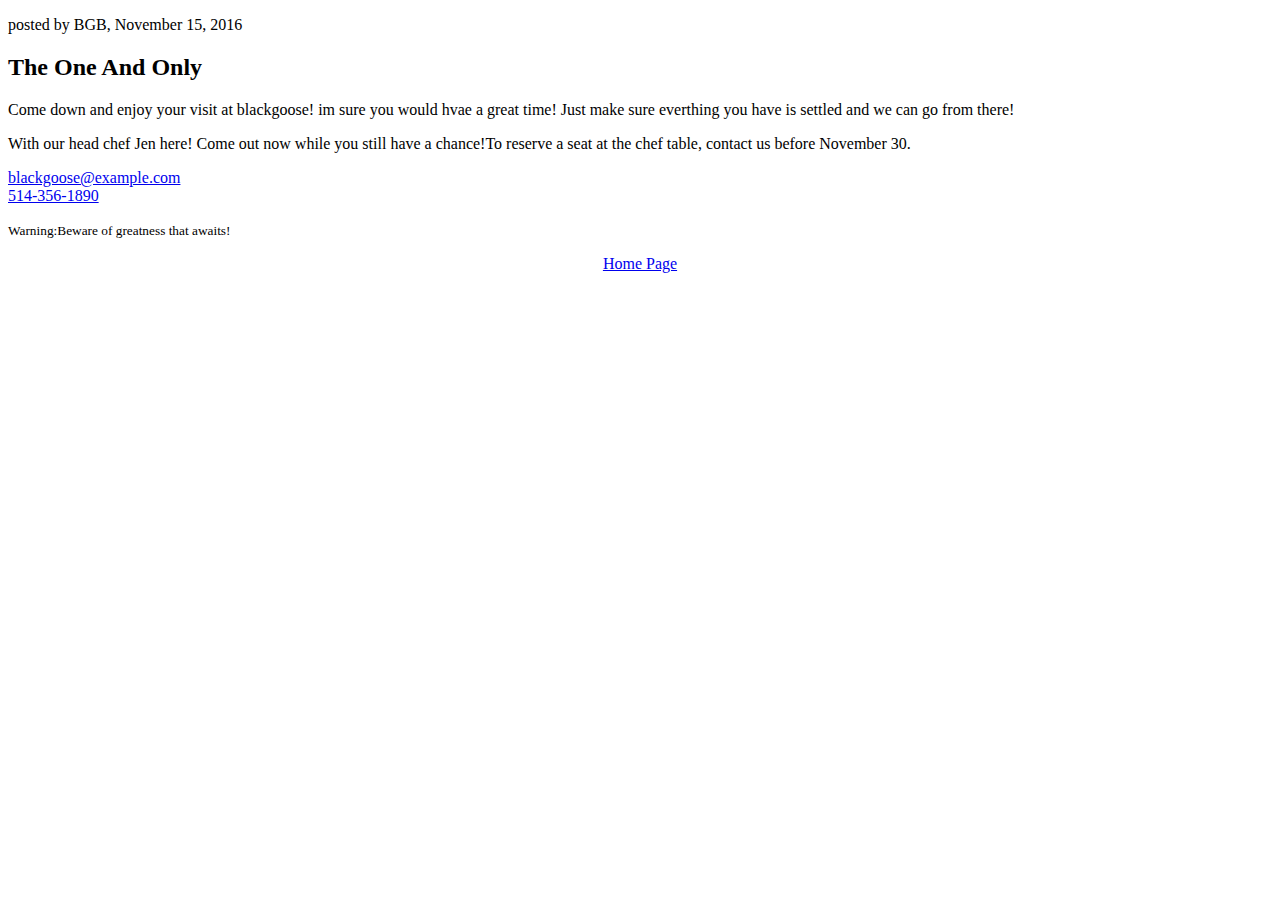
<file: a.html>
<!DOCTYPE html>
<html>
<head>
<meta charset="utf-8">

<header>
<p>posted by BGB, <time datetime="2016-11-15">November 15, 2016</time></p>
</header>

<h2>The One And Only</h2>
<p>Come down and enjoy your visit at blackgoose! im sure you would hvae a great time! Just make sure everthing you have is settled and we can go from there!
<p>With our head chef Jen here! Come out now while you still have a chance!To reserve a seat at the chef table, contact us before <time datetime="2016-11-30">November 30</time>.</p>

<p><a href="blackgoose@example.com">blackgoose@example.com</a><br>
<a href="514-356-1890">514-356-1890</a> 
<p><small>Warning:Beware of greatness that awaits!</small></p>

<center> <a href="nav.html">Home Page</a> </center>

</head>
</html>
</file>
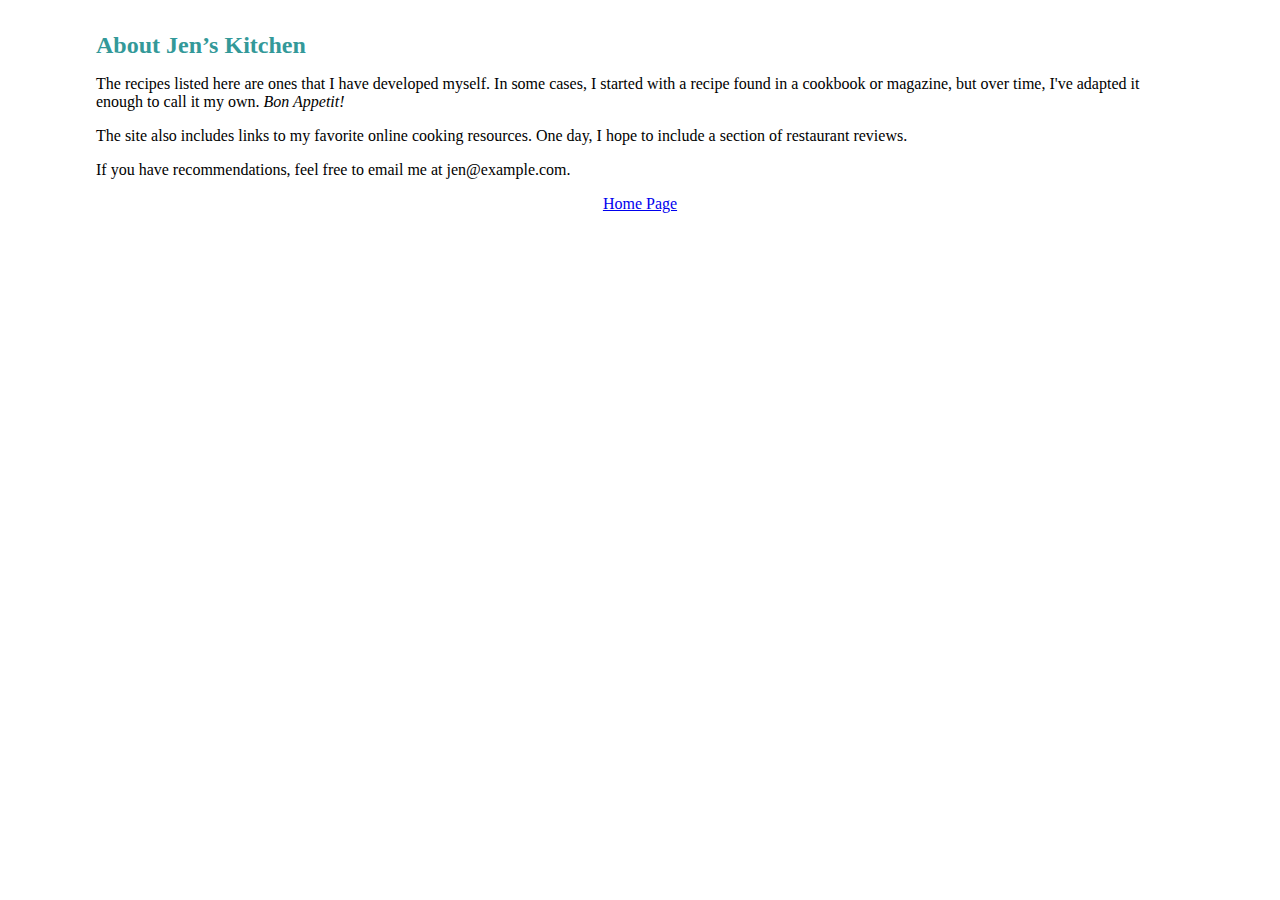
<file: it.html>
<!DOCTYPE html>
<html>
<head>
<meta charset="utf-8">
<title>About Jen's Kitchen</title>
<style>
body {
	margin: 2em 6em;
	font-family: Georgia, "Times New Roman", Times, serif;
}
h1, h2 {	
	color: #399;}
h1 {
	font-size: 1.5em;
}
h2 {
	font-family: Verdana, Geneva, sans-serif;
	font-size: 1em;
}
small {
	color: #999;
}
</style>

</head>
<body>

<h1>About Jen&rsquo;s Kitchen </h1>

<p>The recipes listed here are ones that I have developed myself. In some cases, I started with a recipe found in a cookbook or magazine, but over time, I've adapted it enough to call it my own. <i>Bon Appetit!</i></p>

<p>The site also includes links to my favorite online cooking resources. One day, I hope to include a section of restaurant reviews.</p>

<p>If you have recommendations, feel free to email me at jen@example.com.</p>

<center> <a href="nav.html">Home Page</a> </center>
</body>
</html>
</file>
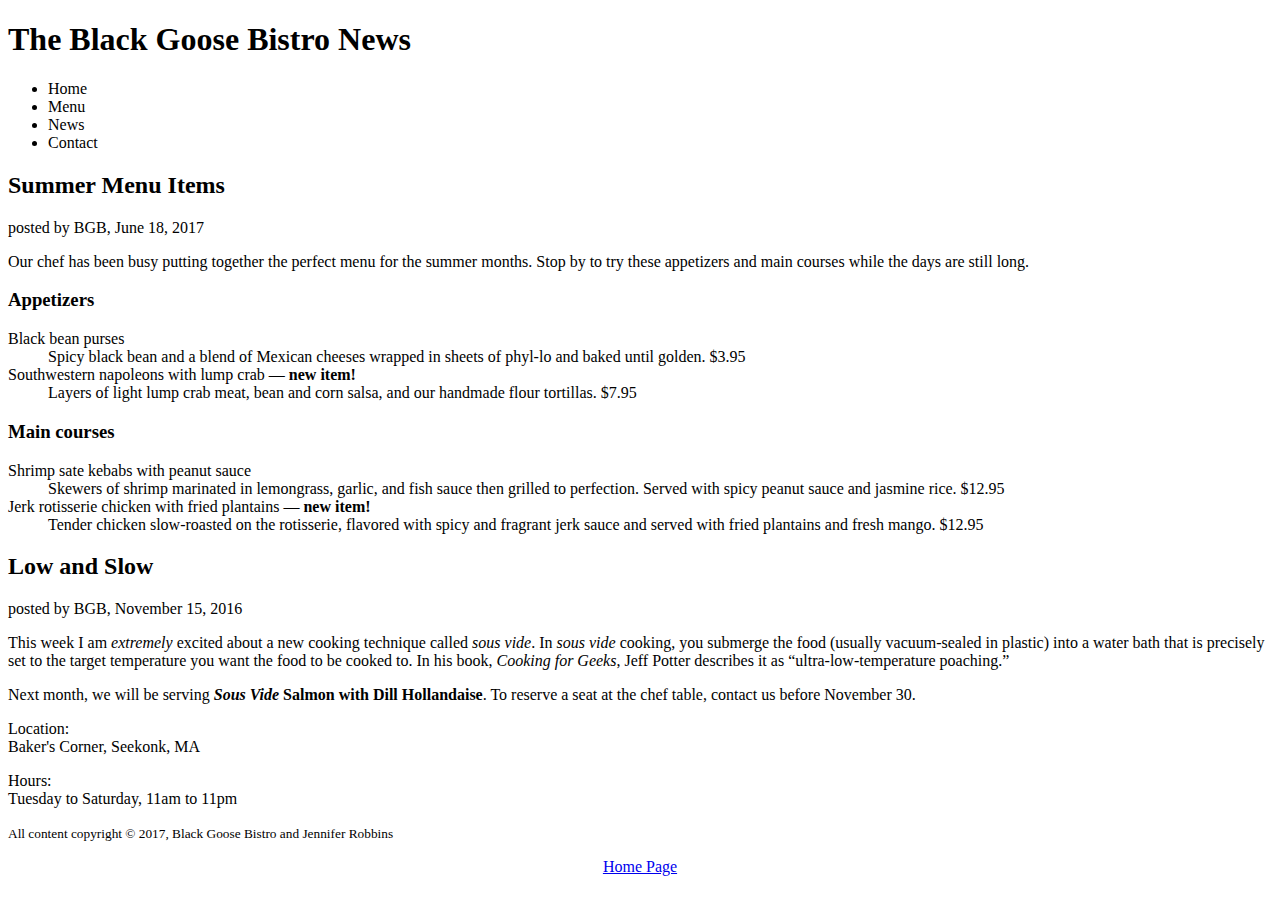
<file: page.html>
<!DOCTYPE html>
<html>

<head>
  <title>The Black Goose Bistro News</title>
  <meta charset="utf-8">
</head>

<body>

<header>
<h1>The Black Goose Bistro News</h1>
<nav>
  <ul>
    <li>Home</li>
    <li>Menu</li>
    <li>News</li>
    <li>Contact</li>
  </ul>
</nav>
</header>

<article>
  <header>
    <h2>Summer Menu Items</h2>
    <p><time datetime="2016-06-18">posted by BGB, June 18, 2017</time></p>
  </header>
<p>Our chef has been busy putting together the perfect menu for the summer months. Stop by to try these appetizers and main courses while the days are still long.</p>

  <section id="appetizers">
    <h3>Appetizers</h3>
    <dl>
      <dt>Black bean purses</dt>
      <dd>Spicy black bean and a blend of Mexican cheeses wrapped in sheets of phyl-lo and baked until golden. <span class="price">$3.95</span></dd>

      <dt class="newitem">Southwestern napoleons with lump crab &#8212; <strong>new item!</strong></dt>
      <dd>Layers of light lump crab meat, bean and corn salsa, and our handmade flour tortillas. <span class="price">$7.95</span></dd>
    </dl>
  </section>

  <section id="maincourses">
    <h3>Main courses</h3>
    <dl>
      <dt>Shrimp sate kebabs with peanut sauce</dt>
      <dd>Skewers of shrimp marinated in lemongrass, garlic, and fish sauce then grilled to perfection. Served with spicy peanut sauce and jasmine rice. <span class="price">$12.95</span></dd>

      <dt class="newitem">Jerk rotisserie chicken with fried plantains &#8212; <strong>new item!</strong></dt>
      <dd>Tender chicken slow-roasted on the rotisserie, flavored with spicy and fragrant jerk sauce and served with fried plantains and fresh mango. <span class="price">$12.95</span></dd>
    </dl>
  </section>
</article>


<article>
  <header>
    <h2>Low and Slow</h2>
    <p>posted by BGB, <time datetime="2016-11-15">November 15, 2016</time></p>
  </header>
  <p>This week I am <em>extremely</em> excited about a new cooking technique called <dfn><i>sous vide</i></dfn>. In <i>sous vide</i> cooking, you submerge the food (usually vacuum-sealed in plastic) into a water bath that is precisely set to the target temperature you want the food to be cooked to. In his book, <cite>Cooking for Geeks</cite>, Jeff Potter describes it as <q>ultra-low-temperature poaching.</q></p>

  <p>Next month, we will be serving <b><i>Sous Vide</i> Salmon with Dill Hollandaise</b>. To reserve a seat at the chef table, contact us before <time datetime="2016-11-30">November 30</time>.</p>
</article>

<footer>
<div id="about">
  <p>Location:<br>Baker's Corner, Seekonk, MA</p>
  <p>Hours:<br>Tuesday to Saturday, <time datetime="11:00">11am</time> to <time datetime="23:00">11pm</time></p>
</div>

  <p><small>All content copyright &copy; 2017, Black Goose Bistro and Jennifer Robbins</small></p>
</footer>
<center> <a href="nav.html">Home Page</a> </center>
</body>
</html>
</file>
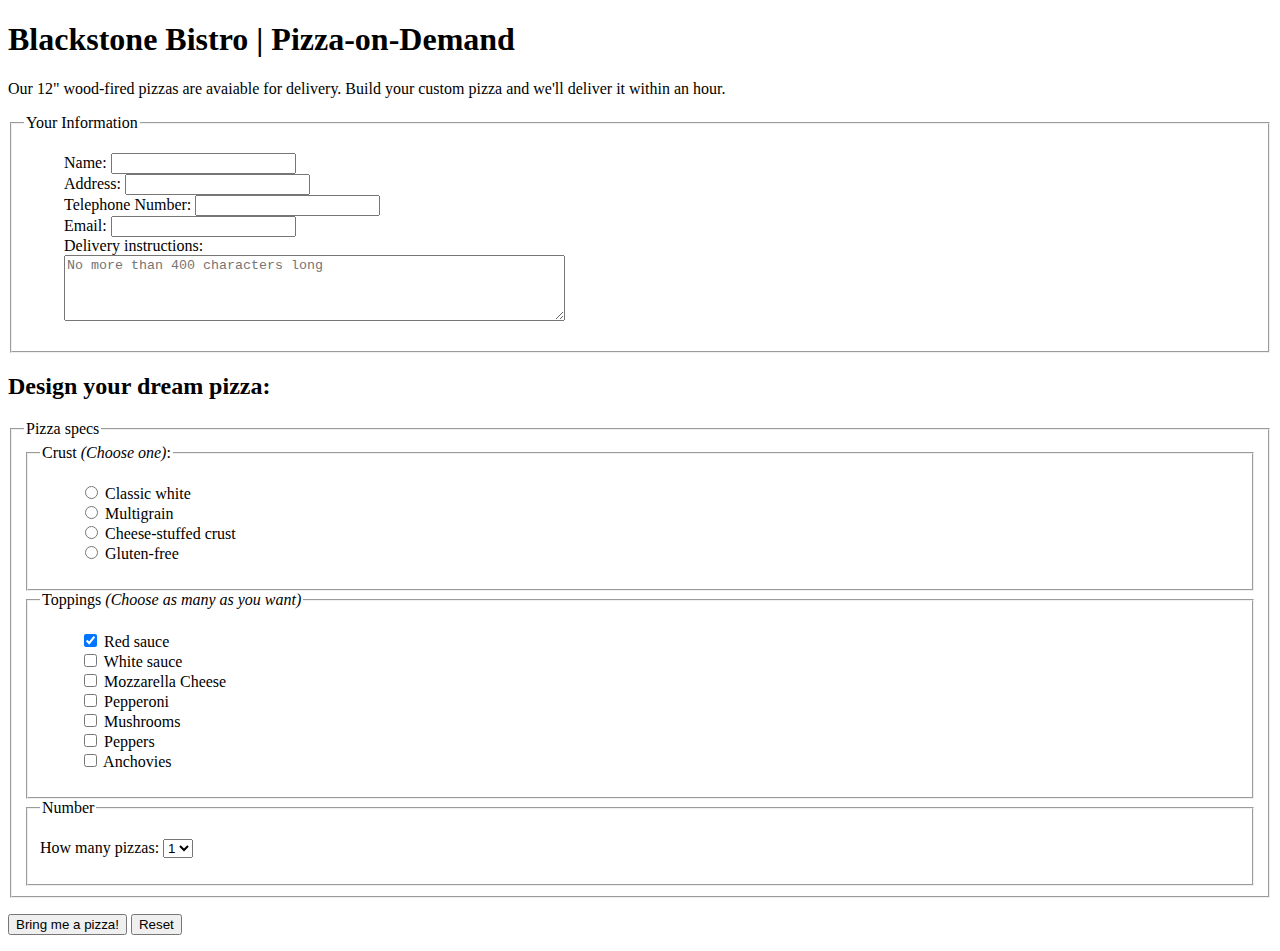
<file: PizzaOrder.html>
<!DOCTYPE html >
<html>
<head>
  <meta charset="utf-8" >
   <title>Blackstone Bistro: Pizza-on-Demand</title>
   <style type="text/css">
      ol, ul { 
     list-style-type: none;
      }
   </style>
</head>

<body>

<h1>Blackstone Bistro | Pizza-on-Demand</h1>

<p>Our 12" wood-fired pizzas are avaiable for delivery. Build your custom pizza and we'll deliver it within an hour.</p>


<form action="http://www.blackgoosebistro.com/pizza.php" method="post">

<fieldset>
  <legend>Your Information</legend>
  <ul>
    <li><label for="form-name">Name:</label> <input type="text" name="customername" id="form-name"></li>
    <li><label for="form-address">Address:</label> <input type="text" name="address" id="form-address"></li>
    <li><label for="form-tel">Telephone Number:</label> <input type="tel" name="telephone" id="form-tel"></li>
    <li><label for="form-email">Email: <input type="email" name="email" id="form-email"></label></li>
    <li>Delivery instructions:<br>
    <textarea name="instructions" rows="4" cols="60" maxlength="400" id="form-story" placeholder="No more than 400 characters long"></textarea></li>
  </ul>
</fieldset>

<h2>Design your dream pizza:</h2>

<fieldset>
  <legend>Pizza specs</legend>
  <fieldset>
    <legend>Crust <em>(Choose one)</em>:</legend>
    <ul>
      <li><label><input type="radio" name="crust" value="white"> Classic white</label></li>
      <li><label><input type="radio" name="crust" value="multigrain"> Multigrain</label></li>
      <li><label><input type="radio" name="crust" value="cheese crust"> Cheese-stuffed crust</label></li>
      <li><label><input type="radio" name="crust" value="gluten free"> Gluten-free</label></li>
    </ul>
  </fieldset>

  <fieldset>
  <legend>Toppings <em>(Choose as many as you want)</em></legend>
    <ul>
      <li><label><input type="checkbox" name="toppings[]" value="red sauce" checked> Red sauce</label></li>
      <li><label><input type="checkbox" name="toppings[]" value="white sauce"> White sauce</label></li>
      <li><label><input type="checkbox" name="toppings[]" value="mozzarella"> Mozzarella Cheese</label></li>
      <li><label><input type="checkbox" name="toppings[]" value="pepperoni"> Pepperoni</label></li>
      <li><label><input type="checkbox" name="toppings[]" value="mushrooms"> Mushrooms</label></li>
      <li><label><input type="checkbox" name="toppings[]" value="peppers"> Peppers</label></li>
      <li><label><input type="checkbox" name="toppings[]" value="anchovies"> Anchovies</label></li>
    </ul>
  </fieldset>

  <fieldset>
  <legend>Number</legend>
  <p>How many pizzas: 
  <select name="pizzas" size="1">
    <option>1</option>
    <option>2</option>
    <option>3</option>
    <option>4</option>
    <option>5</option>
    <option>6</option>
  </select>
  </p>
  </fieldset>

</fieldset> <!-- closes 'Pizza Specs' fieldset -->

<p><input type="submit" value="Bring me a pizza!">
<input type="reset"></p>

</form>

</body>
</html>
</file>
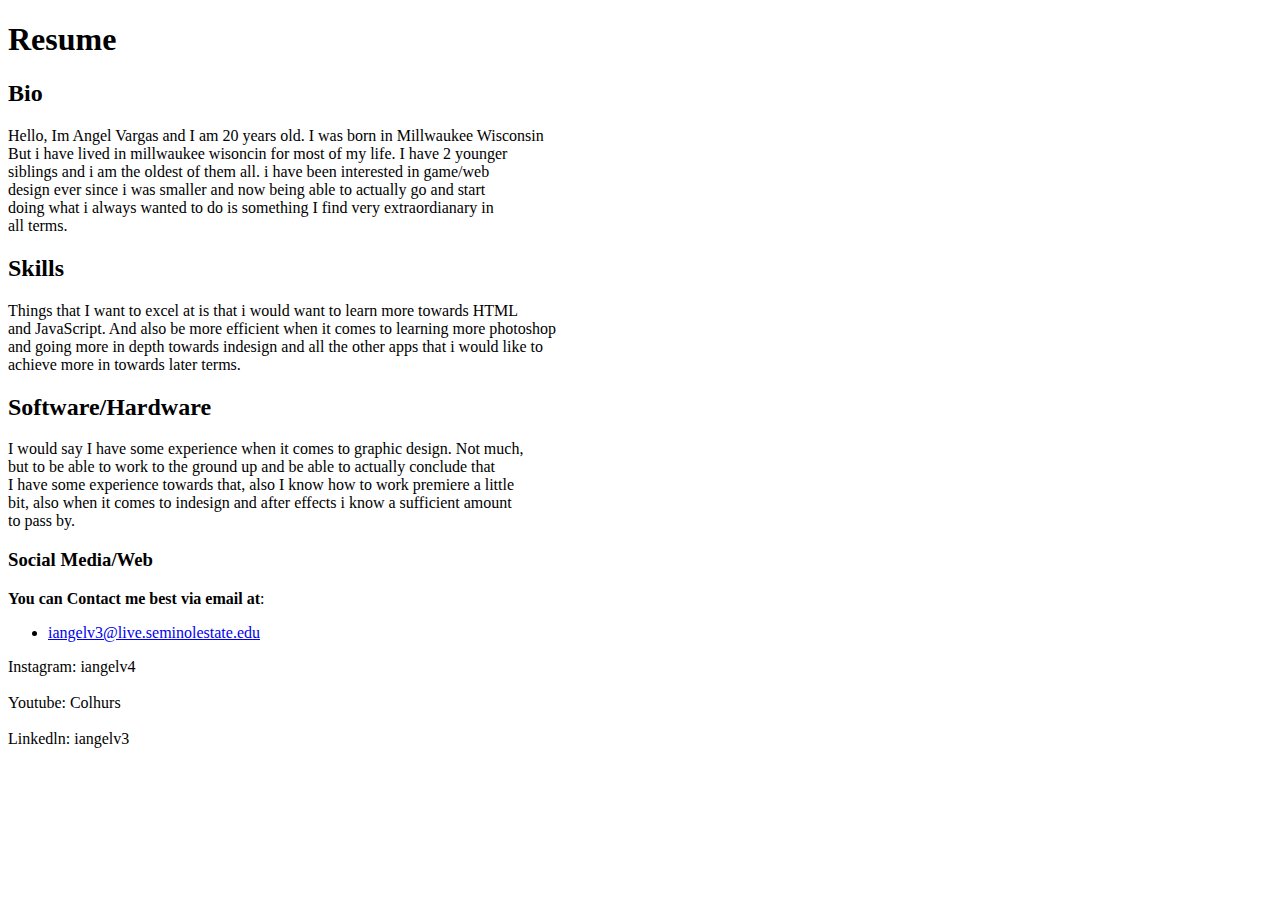
<file: Resume.index.html>
<!DOCTYPE html>
<html>

<head>
 <meta charset="utf-8">
 <title>Resume</title>
</head>
<body>
<h1>Resume</h1>
<h2>Bio</h2>
<p>Hello, Im Angel Vargas and I am 20 years old. I was born in Millwaukee Wisconsin<br>
But i have lived in millwaukee wisoncin for most of my life. I have 2 younger<br>
siblings and i am the oldest of them all. i have been interested in game/web<br>
design ever since i was smaller and now being able to actually go and start <br>
doing what i always wanted to do is something I find very extraordianary in <br>
all terms.</p> 

<h2>Skills</h2>
<p>Things that I want to excel at is that i would want to learn more towards HTML <br>
and JavaScript. And also be more efficient when it comes to learning more photoshop <br>
and going more in depth towards indesign and all the other apps that i would like to <br>
achieve more in towards later terms.</p>

<h2>Software/Hardware</h2>
<p>I would say I have some experience when it comes to graphic design. Not much,<br> 
but to be able to work to the ground up and be able to actually conclude that<br>
I have some experience towards that, also I know how to work premiere a little <br>
bit, also when it comes to indesign and after effects i know a sufficient amount <br>
to pass by.</p>

<h3>Social Media/Web</h3>
<p><strong>You can Contact me best via email at</strong>:</p>

<ul>
  <li><a href="mailto:"iangelv3@live.seminolestate.edu">iangelv3@live.seminolestate.edu</a></li>
</ul>
<li>Instagram: iangelv4</li><br>
<li>Youtube: Colhurs</li><br>
<li>Linkedln: iangelv3</li><br>
</body>
</html>
</file>
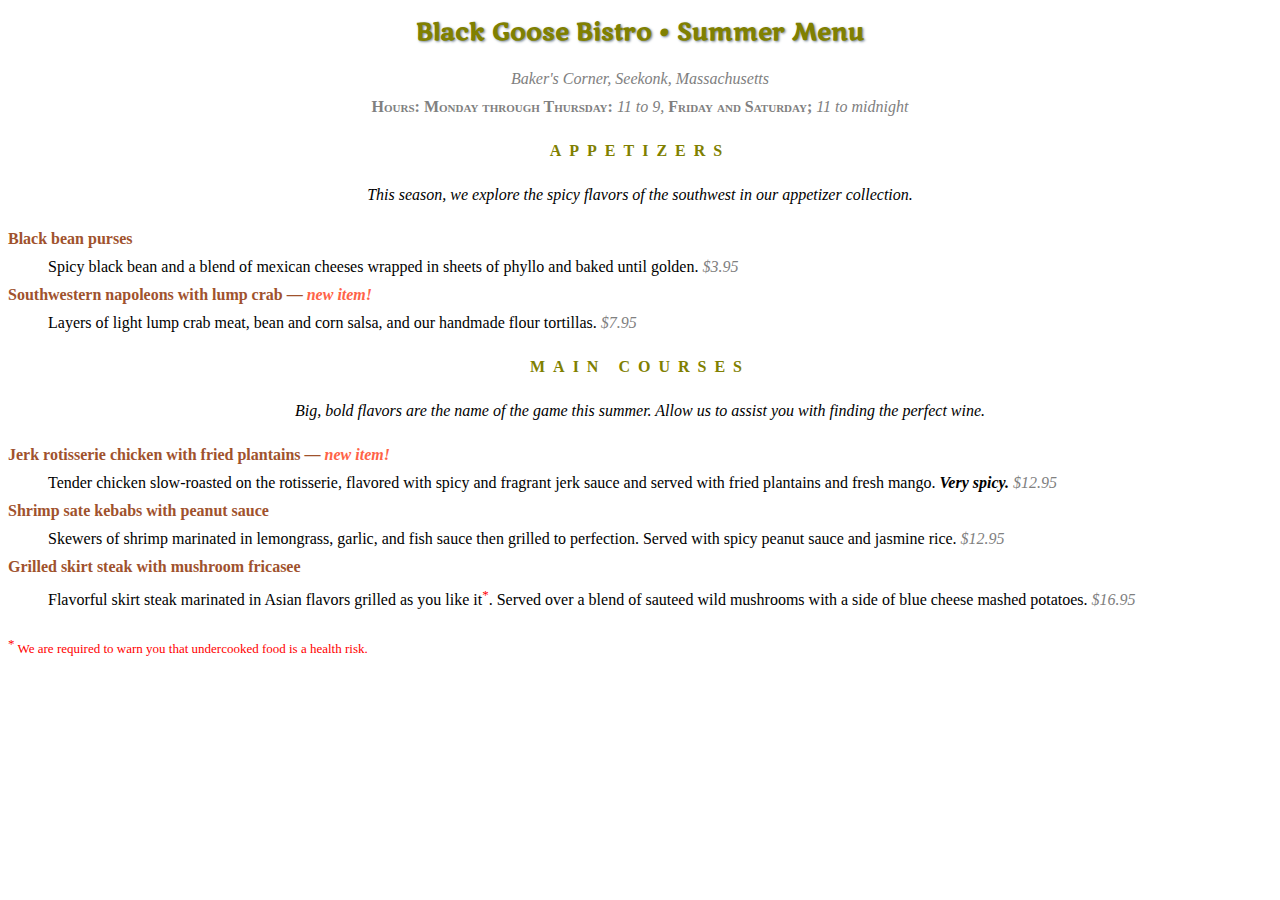
<file: Summer.html>
<!DOCTYPE html >
<html>

<head>
<meta charset="utf-8">
<title>Black Goose Bistro Summer Menu</title>
 <link href="http://fonts.googleapis.com/css?family=Marko+One" rel="stylesheet">
<style>
  body {
    font-family: Georgia, serif;
    font-size: 100%;
    line-height: 1.75em;
	}
  h1 {
    font: bold 1.5em "Marko One", Georgia, serif;
    color: olive;
    text-shadow: .05em .05em .1em lightslategray;
	}
  h2 {
    font-size: 1em;
    text-transform: uppercase;
    letter-spacing: .5em;
    color: olive;

  }
  dt {
    font-weight: bold;
    color: sienna;
  }
  strong {
    font-style: italic;
  }
  dt strong {
    color: tomato;
  }
  #info p { 
    font-style: italic; 
    color: gray;
  }
  .price {
    font-family: Georgia, serif;
    font-style: italic;
    color: gray;
   }
  .label {
    font-weight: bold;
    font-variant: small-caps;
    font-style: normal;
   }
  p.warning, sup {
    font-size: small;
    color: red;
  }
  h1, h2, #info { 
    text-align: center;
	}
  h2 + p { 
    text-align: center;
    font-style: italic;
  }

</style>
</head>

<body>

<div id="info">
<h1>Black Goose Bistro &bull; Summer Menu</h1>

<p>Baker's Corner, Seekonk, Massachusetts<br>
<span class="label">Hours: Monday through Thursday:</span> 11 to 9, <span class="label">Friday and Saturday;</span> 11 to midnight</p>
</div>

<div id="appetizers">
<h2>Appetizers</h2>
<p>This season, we explore the spicy flavors of the southwest in our appetizer collection.</p>

<dl>
<dt>Black bean purses</dt>
<dd>Spicy black bean and a blend of mexican cheeses wrapped in sheets of phyllo and baked until golden. <span class="price">$3.95</span></dd>

<dt class="newitem">Southwestern napoleons with lump crab &mdash; <strong>new item!</strong></dt>
<dd>Layers of light lump crab meat, bean and corn salsa, and our handmade flour tortillas. <span class="price">$7.95</span></dd>
</dl>
</div>

<div id="entrees">

<h2>Main courses</h2>
<p>Big, bold flavors are the name of the game this summer. Allow us to assist you with finding the perfect wine.</p>


<dl>

<dt class="newitem">Jerk rotisserie chicken with fried plantains &mdash; <strong>new item!</strong></dt>
<dd>Tender chicken slow-roasted on the rotisserie, flavored with spicy and fragrant jerk sauce and served with fried plantains and fresh mango. <strong>Very spicy.</strong> <span class="price">$12.95</span></dd>

<dt>Shrimp sate kebabs with peanut sauce</dt>
<dd>Skewers of shrimp marinated in lemongrass, garlic, and fish sauce then grilled to perfection. Served with spicy peanut sauce and jasmine rice. <span class="price">$12.95</span></dd>

<dt>Grilled skirt steak with mushroom fricasee</dt>
<dd>Flavorful skirt steak marinated in Asian flavors grilled as you like it<sup>*</sup>. Served over a blend of sauteed wild mushrooms with a side of blue cheese mashed potatoes. <span class="price">$16.95</span></dd>
</dl>

</div>

<p class="warning"><sup>*</sup> We are required to warn you that undercooked food is a health risk.</p>

</body>
</html>
</file>
